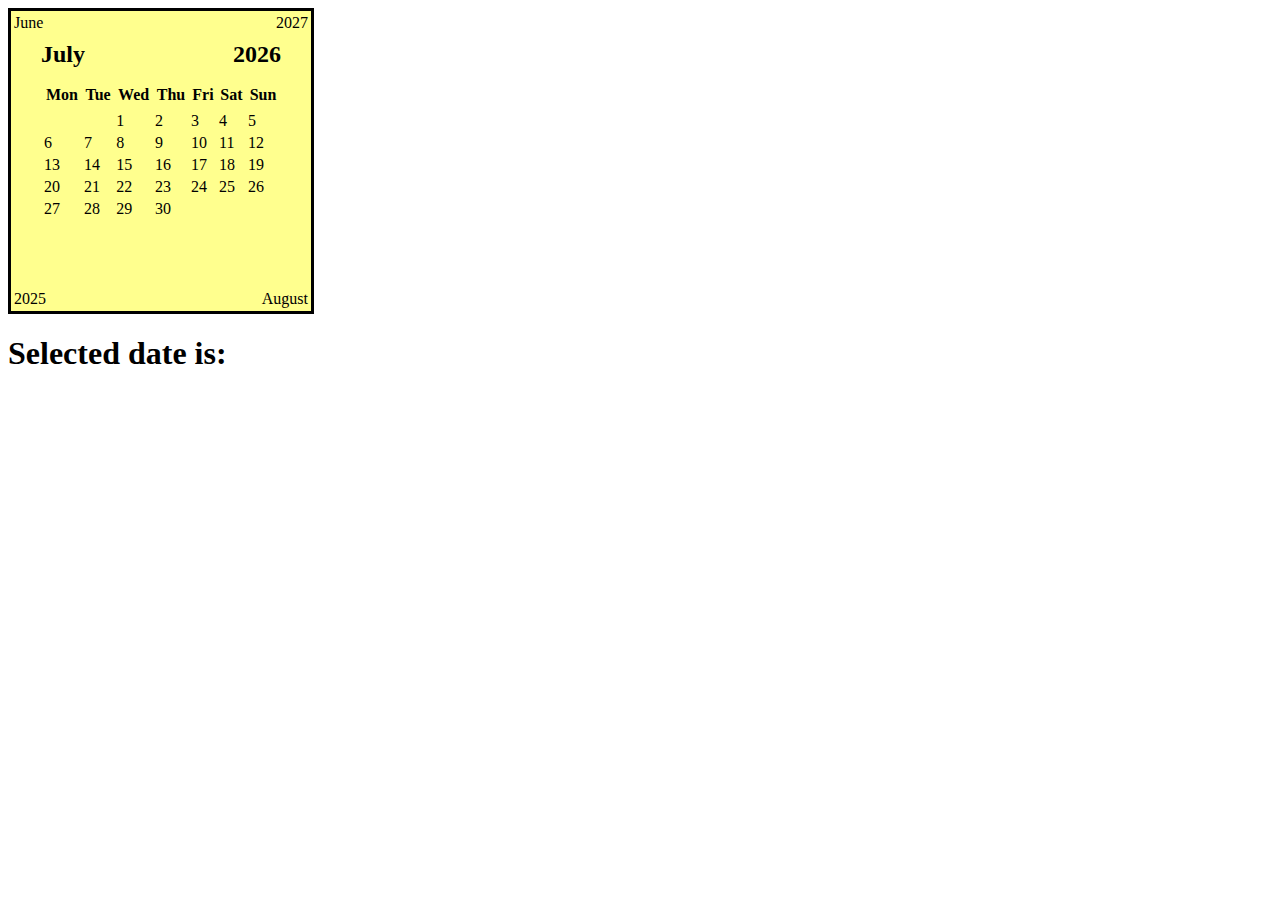
<file: index.html>
<html lang="en">

<head>
    <meta charset="UTF-8">
    <meta name="viewport" content="width=device-width, initial-scale=1.0">
    <script src="https://code.jquery.com/jquery-3.5.0.js"></script>
    <script src='./thirdParty/zingtouch/dist/zingtouch.min.js'></script>
    <link rel="stylesheet" type="text/css" href="index.css">
    <title>testing</title>
</head>

<body>
    <div id="pickercontainer">
        <p class="navdat" id="navtopleft">topleft</p>
        <p class="navdat" id="navtopright">topright</p>
        <h2 id="mon">Month</h1>
        <h2 id="yea">Year</h2>
        <table id="pickertable">
            <tr>
                <th>Mon</th>
                <th>Tue</th>
                <th>Wed</th>
                <th>Thu</th>
                <th>Fri</th>
                <th>Sat</th>
                <th>Sun</th>
            </tr>
            <tr>
                <td id="d00" onclick="clickevent()"></td>
                <td id="d01"></td>
                <td id="d02"></td>
                <td id="d03"></td>
                <td id="d04"></td>
                <td id="d05"></td>
                <td id="d06"></td>
            </tr>
            <tr>
                <td id="d10"></td>
                <td id="d11"></td>
                <td id="d12"></td>
                <td id="d13"></td>
                <td id="d14"></td>
                <td id="d15"></td>
                <td id="d16"></td>
            </tr>
            <tr>
                <td id="d20"></td>
                <td id="d21"></td>
                <td id="d22"></td>
                <td id="d23"></td>
                <td id="d24"></td>
                <td id="d25"></td>
                <td id="d26"></td>
            </tr>
            <tr>
                <td id="d30"></td>
                <td id="d31"></td>
                <td id="d32"></td>
                <td id="d33"></td>
                <td id="d34"></td>
                <td id="d35"></td>
                <td id="d36"></td>
            </tr>
            <tr>
                <td id="d40"></td>
                <td id="d41"></td>
                <td id="d42"></td>
                <td id="d43"></td>
                <td id="d44"></td>
                <td id="d45"></td>
                <td id="d46"></td>
            </tr>
            <tr>
                <td id="d50"></td>
                <td id="d51"></td>
                <td id="d52"></td>
                <td id="d53"></td>
                <td id="d54"></td>
                <td id="d55"></td>
                <td id="d56"></td>
            </tr>
        </table>
        <p class="navdat" id="navbotleft">bottomleft</p>
        <p class="navdat" id="navbotright">bottomright</p>
    </div>

    <h1 id="output">Selected date is:</h1>


    <script src="index.js"></script>
</body>

</html>
</file>
<file: index.css>
[id="mon"]{

    display: inline-block;
    margin: 10%;
    margin-bottom: 5%;
    
}

[id="yea"]{
    position: absolute;
    top: 0;
    right: 0;
    margin: 10%;
    margin-bottom: 5%;
    display: inline-block;
}
[id="pickercontainer"]{
    position: relative;
    display: inline-block;
    left: auto;
    right: auto;
    width: 300px;
    height: 300px;
    background-color: rgb(255, 255, 142);
    border: 3px solid black;
}
[id="pickertable"]{
    margin-left: auto;
    margin-right: auto;
    width: 80%;
    font-size: 1em;
}
[class="navdat"]{
    display: inline;
    position: absolute;
    margin: 1%;
}
[id="navtopleft"]{
    top:0;
    left:0;
}
[id="navtopright"]{
    top:0;
    right:0;
}
[id="navbotleft"]{
    bottom:0;
    left:0;
}
[id="navbotright"]{
    bottom:0;
    right:0;
}
</file>
